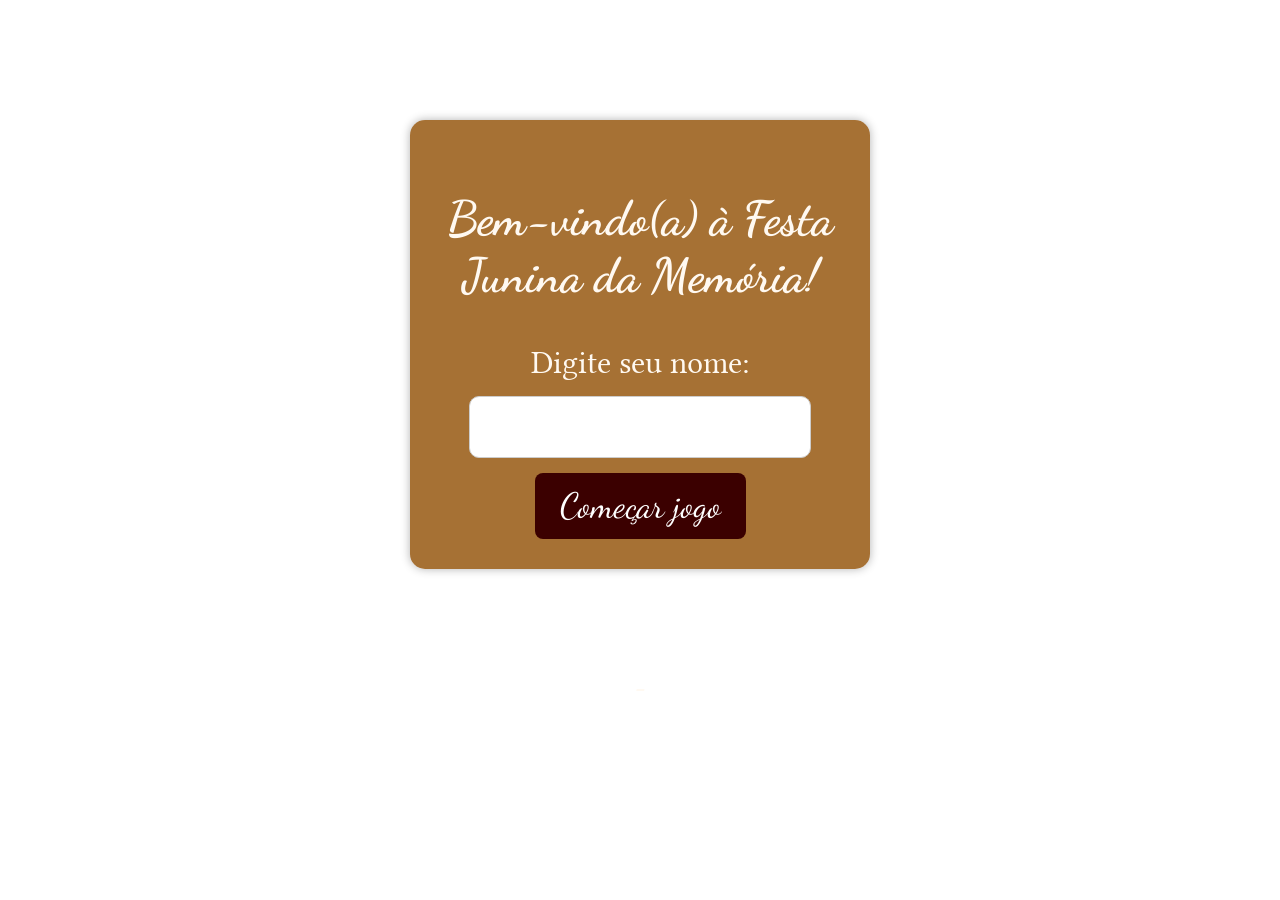
<file: festa junina/entrada.html>
<!DOCTYPE html>
<html lang="pt-br">
<head>
  <meta charset="UTF-8" />
  <meta name="viewport" content="width=device-width, initial-scale=1.0"/>
  <title>Entrada - Jogo da Memória Junina</title>
  <link rel="stylesheet" href="style.css" />
</head>
<body>
  <div class="entrada-container">
    <h2>Bem-vindo(a) à Festa Junina da Memória!</h2>
    <form id="entrada-nome">
      <label for="nome">Digite seu nome:</label>
      <input type="text" id="nome" required />
      <button type="submit">Começar jogo</button>
    </form>
  </div>

  <script>
  const form = document.getElementById('entrada-nome');

  form.addEventListener('submit', function(event) {
    event.preventDefault();
    const nome = document.getElementById('nome').value.trim();

    if (nome === "") {
      alert("Ops! Por favor, digite seu nome antes de começar.");
      return;
    }

    window.location.href = `index.html?nome=${encodeURIComponent(nome)}`;
  });
</script>

-
</file>
<file: festa junina/style.css>
@import url('https://fonts.googleapis.com/css2?family=Dancing+Script:wght@400..700&display=swap');
@import url('https://fonts.googleapis.com/css2?family=Libertinus+Math&display=swap');

body {
 
  background-image: url('https://pontanegranews.com.br/wp-content/uploads/2025/06/Fogueira-de-Sao-Joao-1.jpg');
  background-size: cover;
  background-attachment: fixed;
  margin: 0;
  padding: 20px;
  color: #fff9f1;
  text-align: center;
  font-family: "Libertinus Math", system-ui;
 font-size: 2rem;
}
h2{
font-family: "Dancing Script", cursive;


}
h1{
  font-family: "Dancing Script", cursive;

}
.entrada-container {
  background: rgba(144, 77, 0, 0.796);
  padding: 30px;
  margin: 100px auto;
  width: 90%;
  max-width: 400px;
  border-radius: 15px;
  box-shadow: 0 0 10px rgba(0,0,0,0.3);
}

input {
  width: 80%;
  padding: 10px;
  margin: 15px 0;
  font-size: 1.1em;
  border-radius: 10px;
  border: 1px solid #ccc;
}

button {
  padding: 12px 25px;
  font-size: 1.1em;
  background-color: #3b0000;
  color: white;
  border: none;
  border-radius: 8px;
  cursor: pointer;
  transition: 0.3s;
  font-family: "Dancing Script", cursive;
}

button:hover {
  background-color: #360000;
}

.game-board {
  display: grid;
  grid-template-columns: repeat(4, 120px);
  gap: 15px;
  justify-content: center;
  margin: 30px auto;
}

.memory-card {
  width: 120px;
  height: 120px;
  perspective: 1000px;
  position: relative;
  transform-style: preserve-3d;
  transition: transform 0.5s;
  border-radius: 10px;
  box-shadow: 2px 2px 5px rgba(0,0,0,0.3);
  cursor: pointer;
}

.memory-card.flip {
  transform: rotateY(180deg);
}

.front-face, .back-face {
  position: absolute;
  width: 100%;
  height: 100%;
  backface-visibility: hidden;
  border-radius: 10px;
}

.front-face {
  transform: rotateY(180deg);
  background: #fff;
}

.front-face img {
  width: 100%;
  height: 100%;
  object-fit: cover;
}

.back-face {
  background-color: #e67e22;
  background-image: url('https://img.freepik.com/vetores-gratis/festa-junina_23-2148128543.jpg?semt=ais_hybrid&w=740');
  background-size: cover;
  border: 3px solid #c0392b;
}

#tempo {
  font-size: 20px;
  padding: 10px;
  background: #000000;
  border: 2px dashed #470000c5;
  display: inline-block;
  border-radius: 10px;
  margin-bottom: 20px;
}
.top-bar {
  font-size: 20px;
  margin-bottom: 20px;
  font-weight: bold;
}
</file>
